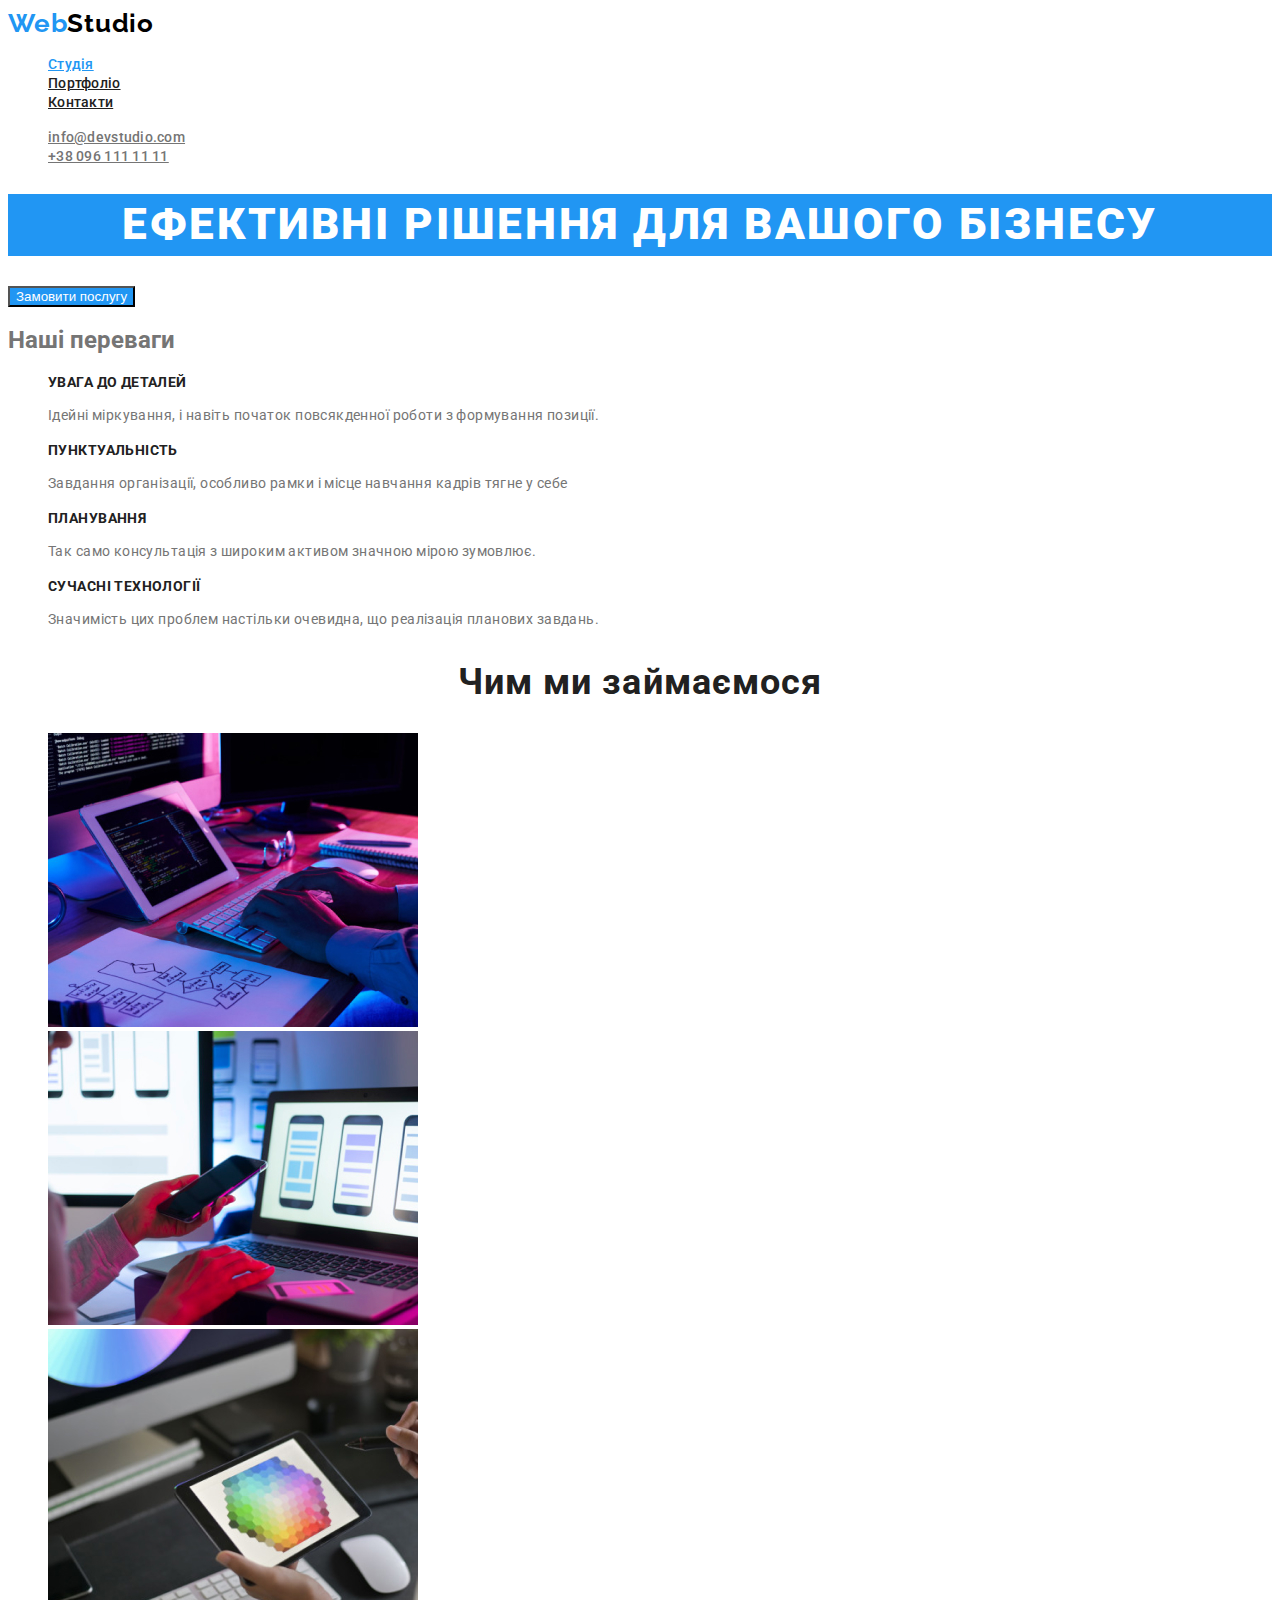
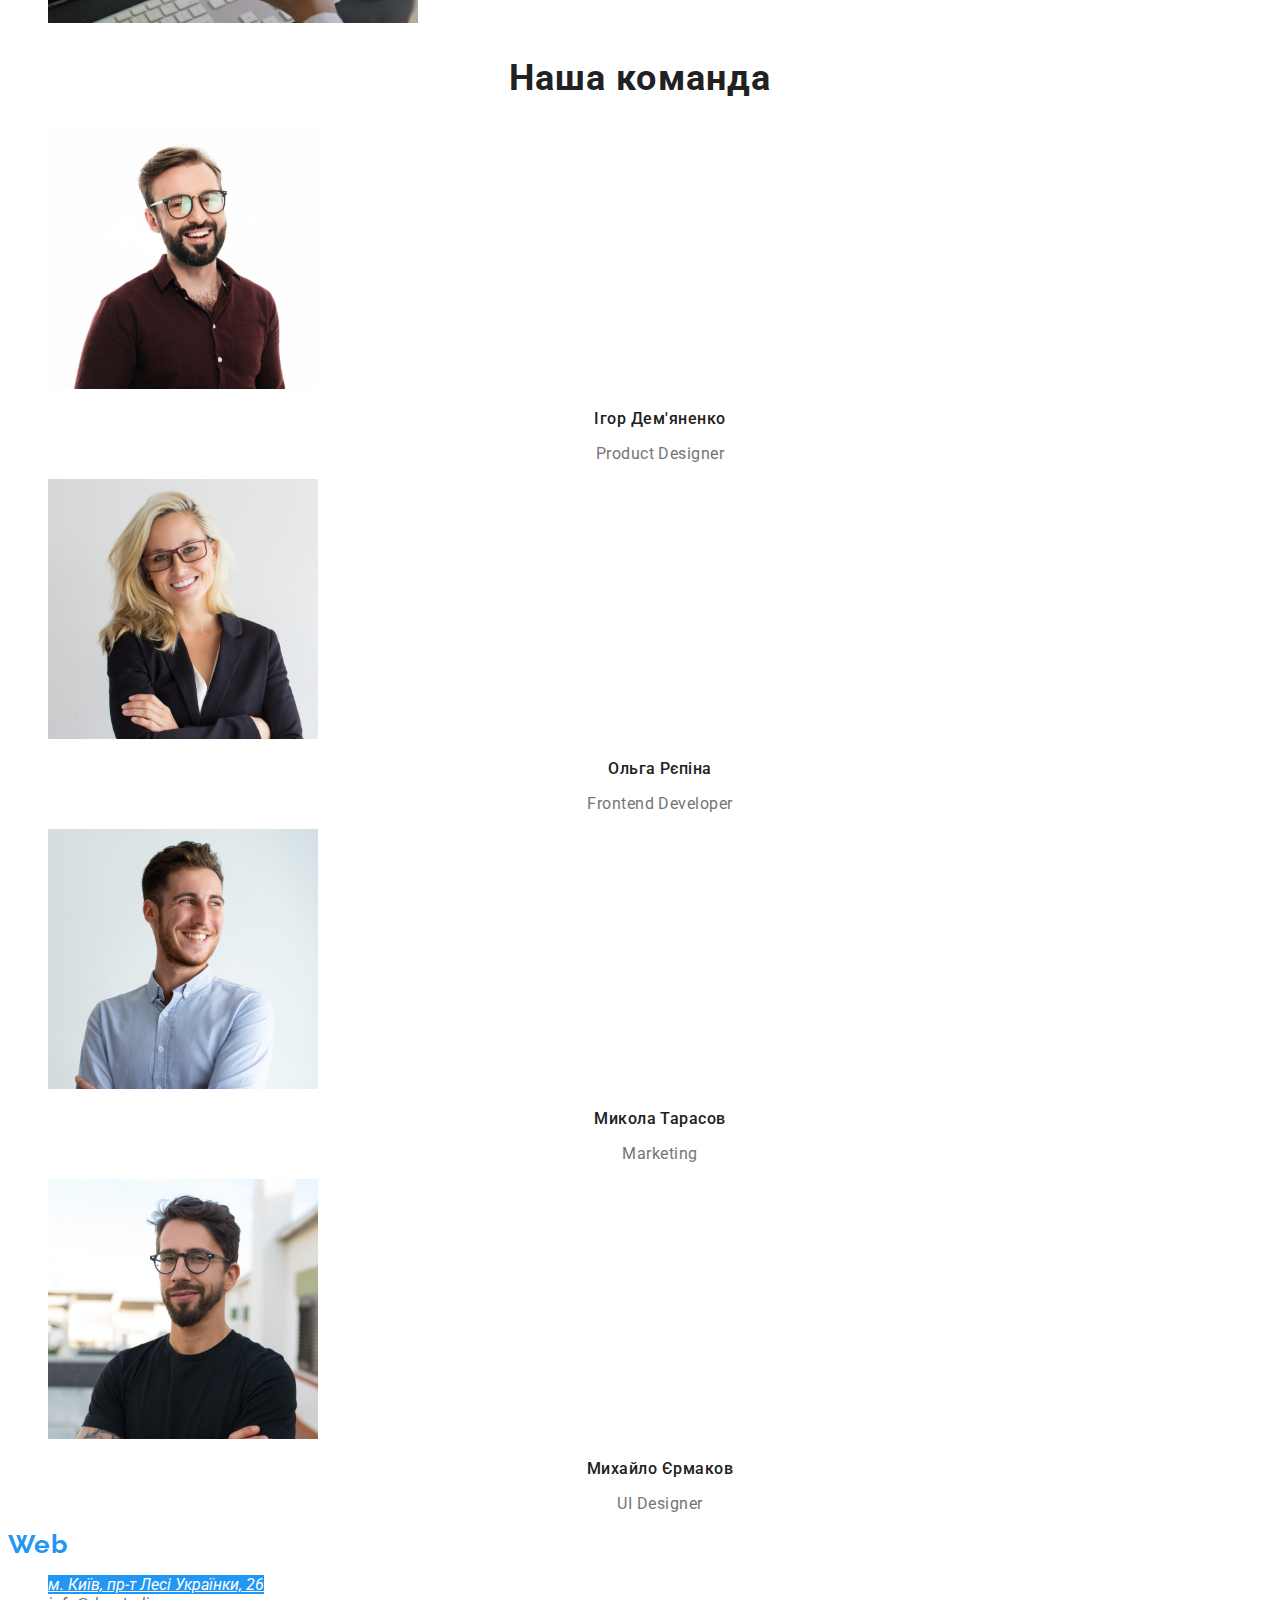
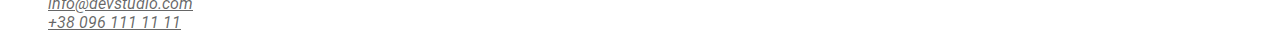
<file: index.html>
<!DOCTYPE html>
<html lang="en">
  <head>
    <meta charset="UTF-8">
    <meta name="viewport" content="width=device-width, initial-scale=1.0">
    <title>WebStudio</title>
    <link href="https://fonts.googleapis.com/css2?family=Raleway:ital,wght@0,700;1,700&family=Roboto:wght@400;500;700;900&display=swap" rel="stylesheet">
    <link rel="stylesheet" href="./css/styles.css">
  </head>
  <body>
    <!-- ================== Header ================== -->
    <header>
      <!-- logo in header -->
      <a href="./index.html" class="logo">Web<span class="heder-secend-color">Studio</span></a>
      <!-- Menu nav -->
      <nav>
        <ul class="site-nav list">
          <li><a href="./index.html" class="link current">Студія</a></li>
          <li><a href="./partpholyo.html" class="link">Портфоліо</a></li>
          <li><a href="" class="link">Контакти</a></li>
        </ul>
      </nav>
      <!-- e.mail and telehuon namber in header -->
      <ul class="contact-header list">
        <li><a href="info@devstudio.com" class="link">info@devstudio.com</a></li>
        <li><a href="+380961111111" class="link">+38 096 111 11 11</a></li>
      </ul>
    </header>
    <!-- ================== /Header ================== -->
    <!-- ================== Main ================== -->
    <main>
      <!-- ================== Hero ================== -->
      <section class="hero">
        <h1 class="hero-title">Ефективні рішення для вашого бізнесу</h1>
        <!-- button "Замовити послугу" -->
        <button type="button" class="batton">Замовити послугу</button>
      </section>
      <!-- ================== /Hero ================== -->
      <!-- ================== Advantages ================== -->
      <section>
        <h2>Наші переваги</h2>
        <ul class="list">
          <li>
            <h3 class="advantages-titel">УВАГА ДО ДЕТАЛЕЙ</h3>
            <p class="advantages-content">
              Ідейні міркування, і навіть початок повсякденної роботи з
              формування позиції.
            </p>
          </li>
          <li>
            <h3 class="advantages-titel">ПУНКТУАЛЬНІСТЬ</h3>
            <p class="advantages-content">
              Завдання організації, особливо рамки і місце навчання кадрів тягне
              у себе
            </p>
          </li>
          <li>
            <h3 class="advantages-titel">ПЛАНУВАННЯ</h3>
            <p class="advantages-content">
              Так само консультація з широким активом значною мірою зумовлює.
            </p>
          </li>
          <li>
            <h3 class="advantages-titel">СУЧАСНІ ТЕХНОЛОГІЇ</h3>
            <p class="advantages-content">
              Значимість цих проблем настільки очевидна, що реалізація планових
              завдань.
            </p>
          </li>
        </ul>
      </section>
      <!-- ================== /Advantages ================== -->
      <!-- ================== What are we doing ================== -->
      <section>
        <h2 class="saction-titel">Чим ми займаємося</h2>
        <ul class="list">
          <li>
            <img
              src="./images/box1.jpg"
              alt="Блок схема, планшет, клавіатура та зображеня коду на екрані."
              width="370"
              height="294">
          </li>
          <li>
            <img
              src="./images/box2.jpg"
              alt="Ноутбук, на екрані якого зображення макету мобільного застосунку. Телефон у руці."
              width="370"
              height="294">
          </li>
          <li>
            <img
              src="./images/box3.jpg"
              alt="Планшет на екрані якого зображення кольорової палітри."
              width="370"
              height="294">
          </li>
        </ul>
      </section>
      <!-- ================== What are we doing ================== -->
      <!-- ================== Our team ================== -->
      <section>
        <h2 class="saction-titel">Наша команда</h2>
        <ul class="list">
          <li>
              <img
                src="./images/img(0).jpg"
                alt="Фото: Ігор Дем'яненко"
                width="270"
                height="260">
                <h3 class="team-name">Ігор Дем'яненко</h3>
                <p class="team-profession">Product Designer</p>
          </li>
          <li>
              <img
                src="./images/img(1).jpg"
                alt="Фото: Ольга Рєпіна"
                width="270"
                height="260">
                <h3 class="team-name">Ольга Рєпіна</h3>
                <p  class="team-profession">Frontend Developer</p>
          </li>
          <li>
              <img
                src="./images/img(2).jpg"
                alt="Фото: Микола Тарасов"
                width="270"
                height="260">
                <h3 class="team-name">Микола Тарасов</h3>
                <p  class="team-profession">Marketing</p>
          </li>
          <li>
              <img
                src="./images/img(3).jpg"
                alt="Фото: Михайло Єрмаков"
                width="270"
                height="260">
                <h3 class="team-name">Михайло Єрмаков</h3>
                <p  class="team-profession">UI Designer</p>
          </li>
        </ul>
      </section>
      <!-- ================== /Our team ================== -->
    </main>
    <!-- ================== Main ================== -->
    <!-- ================== Footer ================== -->
    <footer>
      <!-- Logo in futer -->
      <a href="./index.html" class="logo">Web<span class="futer-secend-color">Studio</span></a>
      <!-- address in futer -->
      <address>
        <ul class="list">
          <li><a href="" class="contact-futer-location">м. Київ, пр-т Лесі Українки, 26</a></li>
          <li><a href="info@devstudio.com" class="contact-futer">info@devstudio.com</a></li>
          <li><a href="+380961111111" class="contact-futer">+38 096 111 11 11</a></li>
        </ul>
      </address>
    </footer>
    <!-- ================== /Footer ================== -->
  </body>
</html>
</file>
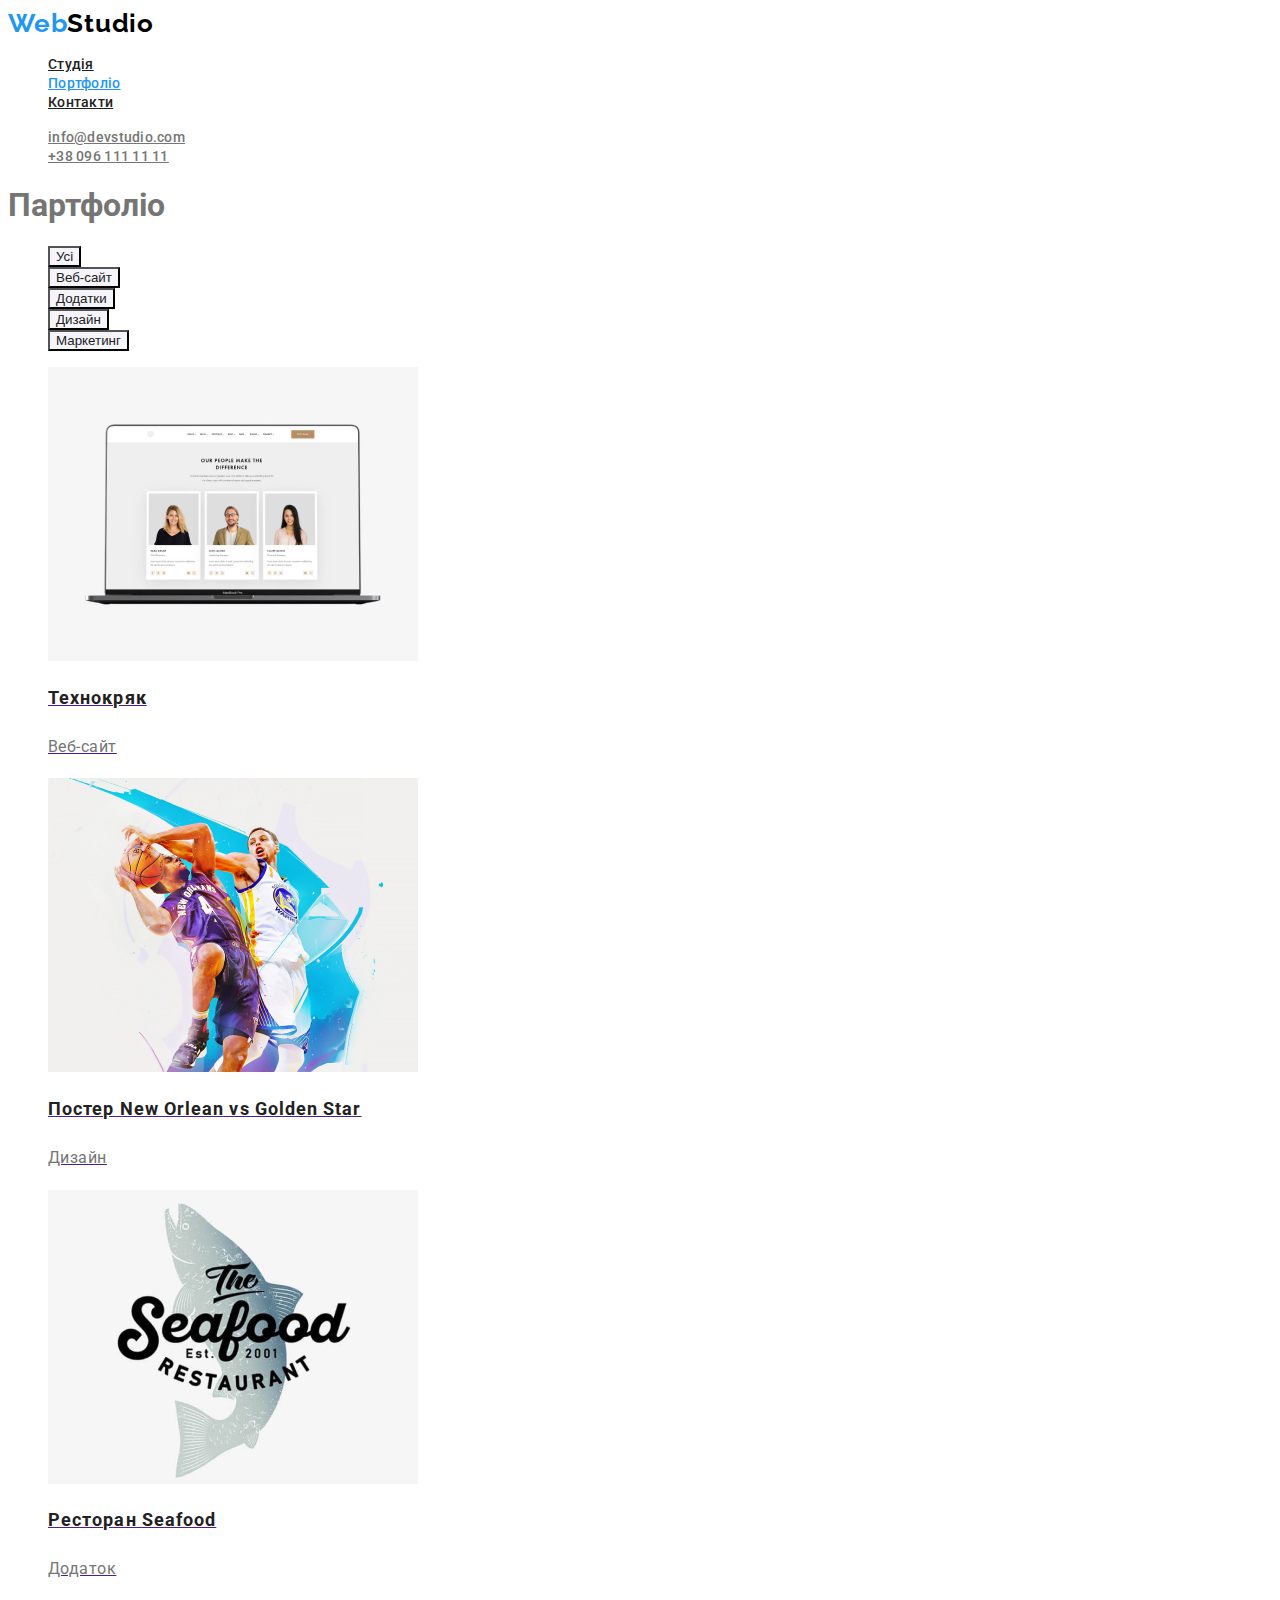
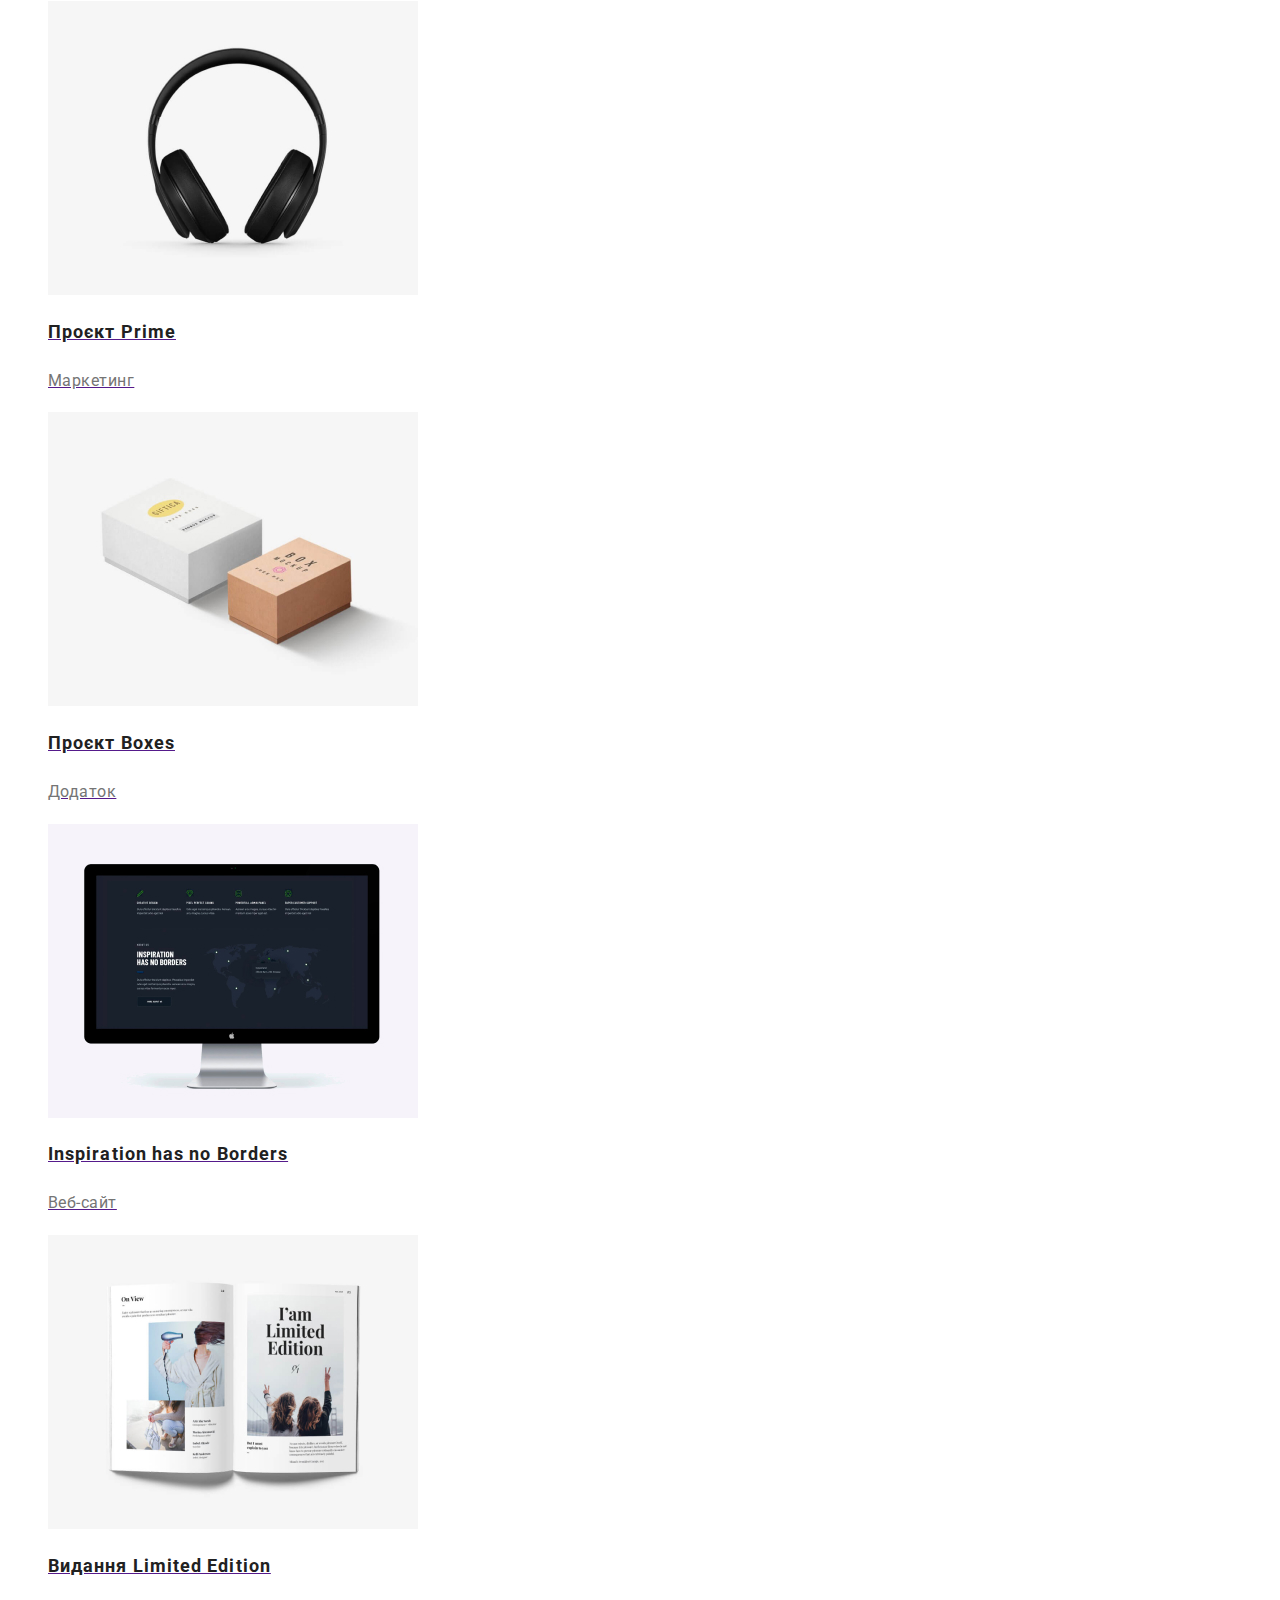
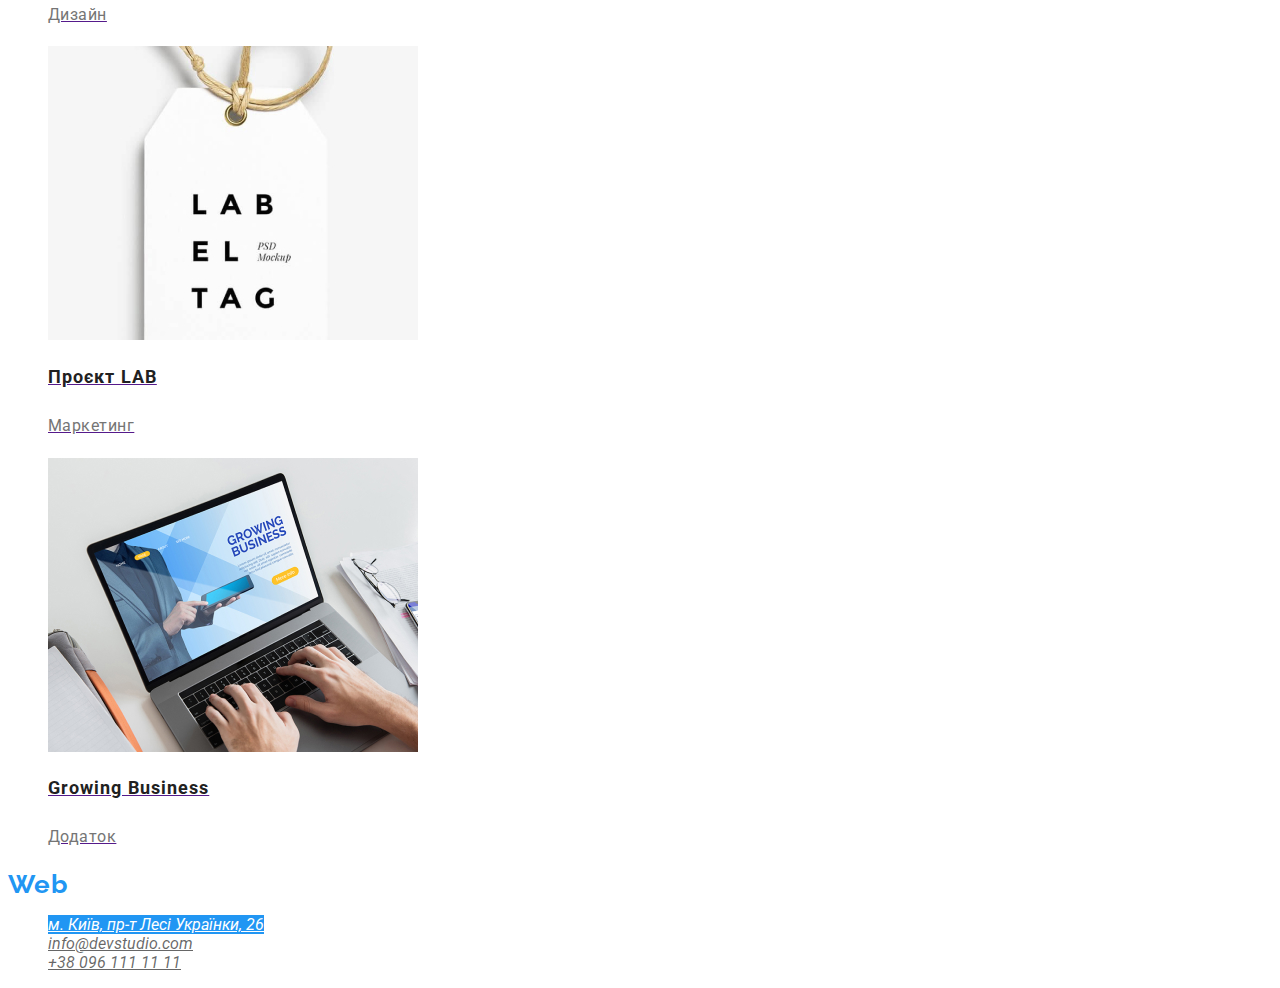
<file: partpholyo.html>
<!DOCTYPE html>
<html lang="en">
  <head>
    <meta charset="UTF-8" />
    <meta name="viewport" content="width=device-width, initial-scale=1.0" />
    <title>PARTPHOLYO</title>
    <link
      href="https://fonts.googleapis.com/css2?family=Raleway:ital,wght@0,700;1,700&family=Roboto:wght@400;500;700;900&display=swap"
      rel="stylesheet"
    />
    <link rel="stylesheet" href="./css/styles.css" />
  </head>
  <body>
    <!-- ================== Header ================== -->
    <header>
      <!-- logo in header -->
      <a href="./index.html" class="logo"
        >Web<span class="heder-secend-color">Studio</span></a
      >
      <!-- Menu nav -->
      <nav>
        <ul class="site-nav list">
          <li><a href="./index.html" class="link">Студія</a></li>
          <li>
            <a href="./partpholyo.html" class="link current">Портфоліо</a>
          </li>
          <li><a href="" class="link">Контакти</a></li>
        </ul>
      </nav>
      <!-- e.mail and telehuon namber in header -->
      <ul class="contact-header list">
        <li>
          <a href="info@devstudio.com" class="link">info@devstudio.com</a>
        </li>
        <li><a href="+380961111111" class="link">+38 096 111 11 11</a></li>
      </ul>
    </header>
    <!-- ================== /Header ================== -->
    <!-- ================== Main ================== -->
    <main>
      <h1>Партфоліо</h1>
      <!-- filter buttons -->
      <ul class="list">
        <li>
          <button type="button" class="filter-buttons">Усі</button>
        </li>
        <li>
          <button type="button" class="filter-buttons">Веб-сайт</button>
        </li>
        <li>
          <button type="button" class="filter-buttons">Додатки</button>
        </li>
        <li>
          <button type="button" class="filter-buttons">Дизайн</button>
        </li>
        <li>
          <button type="button" class="filter-buttons">Маркетинг</button>
        </li>
      </ul>
      <!-- partpholyo -->
      <section>
        <ul class="list">
          <li>
            <a href="">
              <img
                src="./images/partpholyo/techno-crack.jpg"
                alt="Зображення ноутбуку"
                width="370"
              />
              <h2 class="partpholyo-titel">Технокряк</h2>
              <p class="partpholyo-product">Веб-сайт</p>
            </a>
          </li>
          <li>
            <a href="">
              <img
                src="./images/partpholyo/new-orlean-vs-golden-star.jpg"
                alt="Постер New Orlean vs Golden Star"
                width="370"
              />
              <h2 class="partpholyo-titel">Постер New Orlean vs Golden Star</h2>
              <p class="partpholyo-product">Дизайн</p>
            </a>
          </li>
          <li>
            <a href="">
              <img
                src="./images/partpholyo/seafood.jpg"
                alt="Вивіска Seafood"
                width="370"
              />
              <h2 class="partpholyo-titel">Ресторан Seafood</h2>
              <p class="partpholyo-product">Додаток</p>
            </a>
          </li>
          <li>
            <a href="">
              <img
                src="/images/partpholyo/headphones.jpg"
                alt="Навушники"
                width="370"
              />
              <h2 class="partpholyo-titel">Проєкт Prime</h2>
              <p class="partpholyo-product">Маркетинг</p>
            </a>
          </li>
          <li>
            <a href="">
              <img
                src="./images/partpholyo/box-and-box.jpg"
                alt="Велика та маленька коробки"
                width="370"
              />
              <h2 class="partpholyo-titel">Проєкт Boxes</h2>
              <p class="partpholyo-product">Додаток</p>
            </a>
          </li>
          <li>
            <a href="">
              <img
                src="./images/partpholyo/pc.jpg"
                alt="ПК (Моноблок)"
                width="370"
              />
              <h2 class="partpholyo-titel">Inspiration has no Borders</h2>
              <p class="partpholyo-product">Веб-сайт</p>
            </a>
          </li>
          <li>
            <a href="">
              <img src="./images/partpholyo/book.jpg" alt="Книга" width="370" />
              <h2 class="partpholyo-titel">Видання Limited Edition</h2>
              <p class="partpholyo-product">Дизайн</p>
            </a>
          </li>
          <li>
            <a href="">
              <img
                src="./images/partpholyo/lab.jpg"
                alt="Стікер LAB"
                width="370"
              />
              <h2 class="partpholyo-titel">Проєкт LAB</h2>
              <p class="partpholyo-product">Маркетинг</p>
            </a>
          </li>
          <li>
            <a href="">
              <img
                src="./images/partpholyo/growing-business.jpg"
                alt="Зображеня ноутбуку та рук на їого клавіатурі"
                width="370"
              />
              <h2 class="partpholyo-titel">Growing Business</h2>
              <p class="partpholyo-product">Додаток</p>
            </a>
          </li>
        </ul>
      </section>
    </main>
    <!-- ================== /Main ================== -->
    <!-- ================== Footer ================== -->
    <footer>
      <!-- Logo in futer -->
      <a href="./index.html" class="logo"
        >Web<span class="futer-secend-color">Studio</span></a
      >
      <!-- address in futer -->
      <address>
        <ul class="list">
          <li>
            <a href="" class="contact-futer-location"
              >м. Київ, пр-т Лесі Українки, 26</a
            >
          </li>
          <li>
            <a href="info@devstudio.com" class="contact-futer"
              >info@devstudio.com</a
            >
          </li>
          <li>
            <a href="+380961111111" class="contact-futer">+38 096 111 11 11</a>
          </li>
        </ul>
      </address>
    </footer>
    <!-- ================== /Footer ================== -->
  </body>
</html>
</file>
<file: css/styles.css>
/* main color text #757575 */
/* second color text #212121 */
/* accent #2196F3 */
/* white #FFFFFF */
/* main color background #F5F5F5 */
/* second color background F5F4FA */
/* logo color heder #2196F3 and #000000 */
/* logo color futer #2196F3 and #FFFFFF */

/* ================== main seting ================== */
:root {
  --main-text-color: #757575;
  --title-text-color: #212121;
  --accent-text-color: #2196f3;
  --main-bacground-color: #f5f5f5;
  --white-color: #ffffff;
  --filter-batton-color: #f5f4fa;
  --black-color: #000000;
}
body {
  background-color: var(--white-color);
  color: var(--main-text-color);

  font-family: Roboto, sans-serif;
}
.list {
  list-style: none;
}
/* ================== /main seting ================== */

/* ================== logo ================== */
.logo {
  color: var(--accent-text-color);
  font-family: Raleway, sans-serif;
  font-size: 26px;
  font-weight: 700;
  letter-spacing: 0.78px;
  text-decoration: none;
}

.heder-secend-color {
  color: var(--black-color);
}

.futer-secend-color {
  color: var(--white-color);
}
/* ================== /logo ================== */

/* ================== header ================== */
/* site-nav */
.site-nav .link {
  color: var(--title-text-color);
  font-size: 14px;
  font-weight: 500;
  letter-spacing: 0.28px;
}
.site-nav .link:hover,
.site-nav .link:focus {
  color: var(--accent-text-color);
}
.site-nav .link.current {
  color: var(--accent-text-color);
}
/* contact-header */
.contact-header .link {
  color: var(--main-text-color);
  font-size: 14px;
  font-weight: 500;
  letter-spacing: 0.28px;
}
.contact-header .link:hover,
.contact-header .link:focus {
  color: var(--accent-text-color);
}
/* ================== /header ================== */

/* ================== FUTER ================== */
.contact-futer-location {
  color: var(--white-color);
  background-color: var(
    --accent-text-color
  ); /* ------------ DEL!!! ------------ */
}
.contact-futer-location:hover,
.contact-futer-location:focus {
  color: var(--accent-text-color);
}
.contact-futer {
  color: rgba(0, 0, 0, 0.6);
}
.contact-futer:hover,
.contact-futer:focus {
  color: var(--accent-text-color);
}
/* ================== /FUTER ================== */

/* ================== BATTON ================== */
/* button "Замовити послугу" */
.batton {
  color: var(--white-color);
  background-color: var(--accent-text-color);
}
/* filter buttons */
.filter-buttons {
  color: var(--title-text-color);
  background-color: var(--filter-batton-color);
  cursor: pointer;
}

.filter-buttons:hover,
.filter-buttons:focus {
  color: var(--white-color);
  background: var(--accent-text-color);
}
/* ================== /BATTON ================== */

/* ================== main ================== */
/* hero */
.hero-title {
  color: var(--white-color);
  background-color: var(
    --accent-text-color
  ); /* ------------ DEL!!! ------------ */
  text-align: center;
  font-size: 44px;
  font-weight: 900;
  line-height: 1.4;
  letter-spacing: 2.64px;
  text-transform: uppercase;
}
/* Advantages */
.advantages-titel {
  color: var(--title-text-color);
  font-size: 14px;
  font-weight: 700;
  letter-spacing: 0.42px;
  text-transform: uppercase;
}
.advantages-content {
  color: var(--main-text-color);
  font-size: 14px;
  font-weight: 400;
  line-height: 1.7;
  letter-spacing: 0.42px;
}
/* sacteon */
.saction-titel {
  color: var(--title-text-color);
  text-align: center;
  font-size: 36px;
  font-weight: 700;
  letter-spacing: 1.08px;
}
/* Our team */
.team-name {
  color: var(--title-text-color);
  text-align: center;
  font-size: 16px;
  font-weight: 500;
  letter-spacing: 0.48px;
}
.team-profession {
  color: var(--main-text-color);
  text-align: center;
  font-size: 16px;
  font-weight: 400;
  letter-spacing: 0.48px;
}
/* Partpholyo */
.partpholyo-titel {
  color: var(--title-text-color);
  font-size: 18px;
  font-weight: 700;
  line-height: 2;
  letter-spacing: 1.08px;
}
.partpholyo-product {
  color: var(--main-text-color);
  font-size: 16px;
  font-weight: 400;
  line-height: 1.9;
  letter-spacing: 0.48px;
}
.partpholyo-content {
  color: var(--white-color);
  background-color: var(--accent-text-color);
}
/* ================== /main ================== */
</file>
